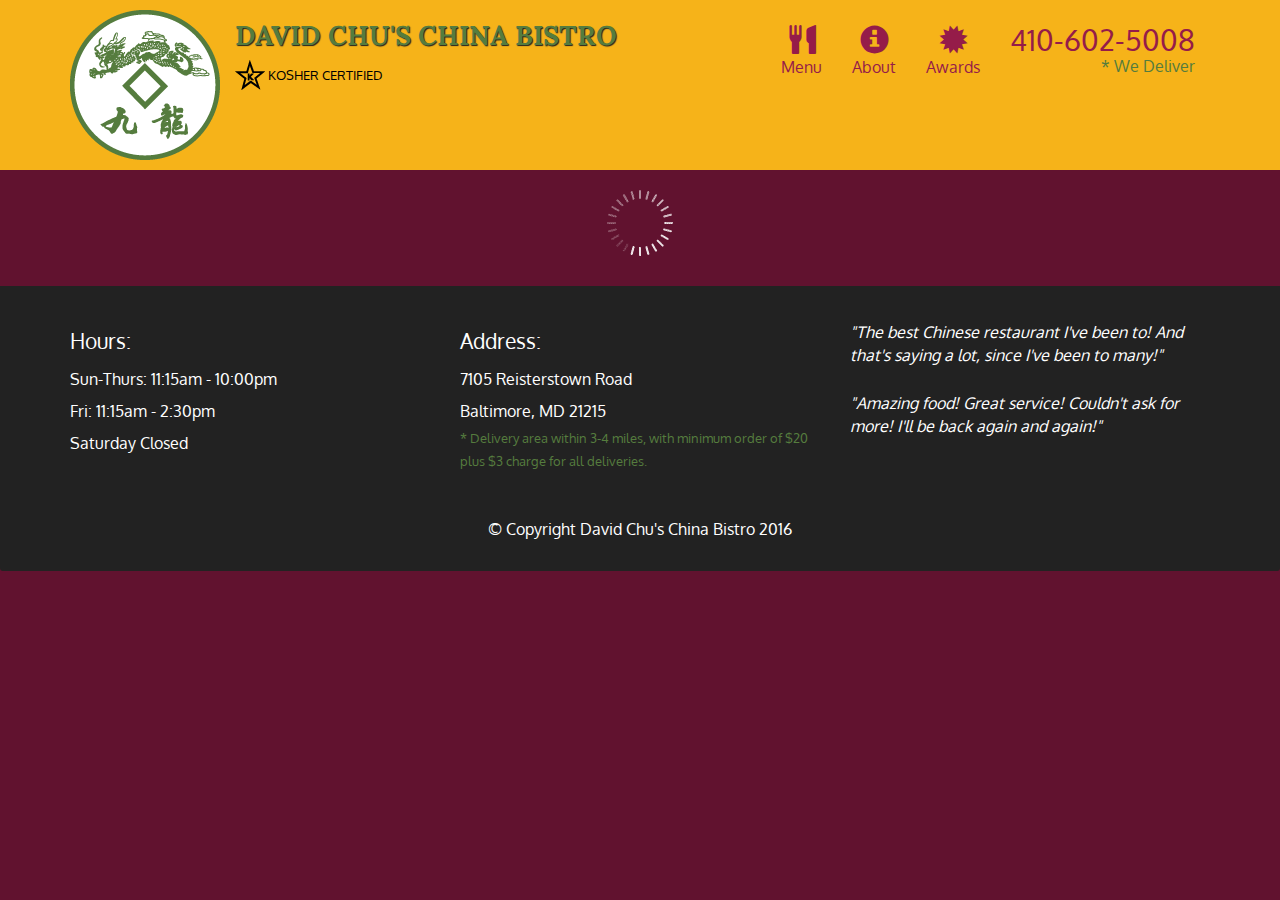
<file: index.html>
<!doctype html>
<html lang="en">
  <head>
    <meta charset="utf-8">
    <meta http-equiv="X-UA-Compatible" content="IE=edge">
    <meta name="viewport" content="width=device-width, initial-scale=1">
    <title>David Chu's China Bistro</title>
    <link rel="stylesheet" href="module-5 Solution/css/bootstrap.min.css">
    <link rel="stylesheet" href="module-5 Solution/css/styles.css">
    <link href='https://fonts.googleapis.com/css?family=Oxygen:400,300,700' rel='stylesheet' type='text/css'>
    <link href='https://fonts.googleapis.com/css?family=Lora' rel='stylesheet' type='text/css'>
  </head>
<body>
  <header>
    <nav id="header-nav" class="navbar navbar-default">
      <div class="container">
        <div class="navbar-header">
          <a href="index.html" class="pull-left visible-md visible-lg">
            <div id="logo-img" alt="Logo image"></div>
          </a>

          <div class="navbar-brand">
            <a href="index.html"><h1>David Chu's China Bistro</h1></a>
            <p>
              <img src="module-5 Solution/images/star-k-logo.png" alt="Kosher certification">
              <span>Kosher Certified</span>
            </p>
          </div>

          <button id="navbarToggle" type="button" class="navbar-toggle collapsed" data-toggle="collapse" data-target="#collapsable-nav" aria-expanded="false">
            <span class="sr-only">Toggle navigation</span>
            <span class="icon-bar"></span>
            <span class="icon-bar"></span>
            <span class="icon-bar"></span>
          </button>
        </div>
        
        <div id="collapsable-nav" class="collapse navbar-collapse">
           <ul id="nav-list" class="nav navbar-nav navbar-right">
            <li id="navHomeButton" class="visible-xs active">
              <a href="index.html">
                <span class="glyphicon glyphicon-home"></span> Home</a>
            </li>
            <li id="navMenuButton">
              <a href="#" onclick="$dc.loadMenuCategories();">
                <span class="glyphicon glyphicon-cutlery"></span><br class="hidden-xs"> Menu</a>
            </li>
            <li>
              <a href="#">
                <span class="glyphicon glyphicon-info-sign"></span><br class="hidden-xs"> About</a>
            </li>
            <li>
              <a href="#">
                <span class="glyphicon glyphicon-certificate"></span><br class="hidden-xs"> Awards</a>
            </li>
            <li id="phone" class="hidden-xs">
              <a href="tel:410-602-5008">
                <span>410-602-5008</span></a><div>* We Deliver</div>
            </li>
          </ul><!-- #nav-list -->
        </div><!-- .collapse .navbar-collapse -->
      </div><!-- .container -->
    </nav><!-- #header-nav -->
  </header>

  <div id="call-btn" class="visible-xs">
    <a class="btn" href="tel:410-602-5008">
    <span class="glyphicon glyphicon-earphone"></span>
    410-602-5008
    </a>
  </div>
  <div id="xs-deliver" class="text-center visible-xs">* We Deliver</div>

  <div id="main-content" class="container"></div>

  <footer class="panel-footer">
    <div class="container">
      <div class="row">
        <section id="hours" class="col-sm-4">
          <span>Hours:</span><br>
          Sun-Thurs: 11:15am - 10:00pm<br>
          Fri: 11:15am - 2:30pm<br>
          Saturday Closed
          <hr class="visible-xs">
        </section>
        <section id="address" class="col-sm-4">
          <span>Address:</span><br>
          7105 Reisterstown Road<br>
          Baltimore, MD 21215
          <p>* Delivery area within 3-4 miles, with minimum order of $20 plus $3 charge for all deliveries.</p>
          <hr class="visible-xs">
        </section>
        <section id="testimonials" class="col-sm-4">
          <p>"The best Chinese restaurant I've been to! And that's saying a lot, since I've been to many!"</p>
          <p>"Amazing food! Great service! Couldn't ask for more! I'll be back again and again!"</p>
        </section>
      </div>
      <div class="text-center">&copy; Copyright David Chu's China Bistro 2016</div>
    </div>
  </footer>

  <!-- jQuery (Bootstrap JS plugins depend on it) -->
  <script src="module-5 Solution/js/jquery-2.1.4.min.js"></script>
  <script src="module-5 Solution/js/bootstrap.min.js"></script>
  <script src="module-5 Solution/js/ajax-utils.js"></script>
  <script src="module-5 Solution/js/script.js"></script>
</body>
</html>
</file>
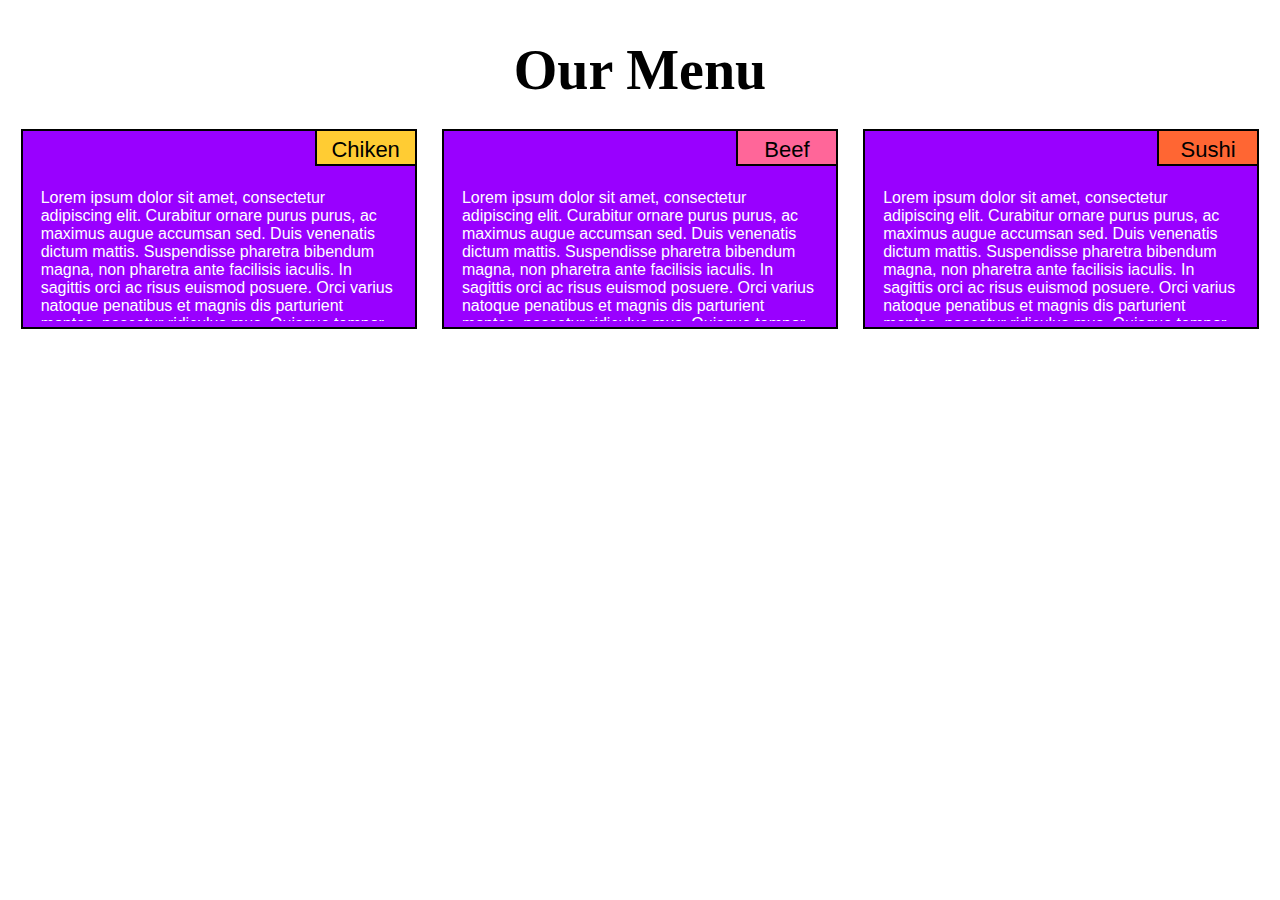
<file: module-2 Solution/index.html>
<!DOCTYPE html>
<html>
   <head>
      <link type="text/css" rel="stylesheet" href="stylesheet.css">
      <meta charset="utf-8">
      <meta name="viewport" content="width=device-width, initial-scale=1">
      <title>Responsive Layout</title>
       
   </head>
   <body>
      <h1>Our Menu</h1>
      <div class="row">
            
         <div class="col-lg-4 col-md-6 normal">
            <p id="p1"> Chiken </p>
            <p class="para">Lorem ipsum dolor sit amet, consectetur adipiscing elit. Curabitur ornare purus purus, ac maximus augue accumsan sed. Duis venenatis dictum mattis. Suspendisse pharetra bibendum magna, non pharetra ante facilisis iaculis. In sagittis orci ac risus euismod posuere. Orci varius natoque penatibus et magnis dis parturient montes, nascetur ridiculus mus. Quisque tempor nisl et mauris porttitor, dapibus</p>
            
</div>
         <div class="col-lg-4 col-md-6 normal">
            <p id="p2"> Beef </p> 
            <p class="para">Lorem ipsum dolor sit amet, consectetur adipiscing elit. Curabitur ornare purus purus, ac maximus augue accumsan sed. Duis venenatis dictum mattis. Suspendisse pharetra bibendum magna, non pharetra ante facilisis iaculis. In sagittis orci ac risus euismod posuere. Orci varius natoque penatibus et magnis dis parturient montes, nascetur ridiculus mus. Quisque tempor nisl et mauris porttitor, dapibus</p>
         </div>
         <div class="col-lg-4 col-md-12 normal">
            <p id="p3"> Sushi </p>
            <p class="para">Lorem ipsum dolor sit amet, consectetur adipiscing elit. Curabitur ornare purus purus, ac maximus augue accumsan sed. Duis venenatis dictum mattis. Suspendisse pharetra bibendum magna, non pharetra ante facilisis iaculis. In sagittis orci ac risus euismod posuere. Orci varius natoque penatibus et magnis dis parturient montes, nascetur ridiculus mus. Quisque tempor nisl et mauris porttitor, dapibus</p>
         </div>
      </div>
   </body>
</html>
</file>
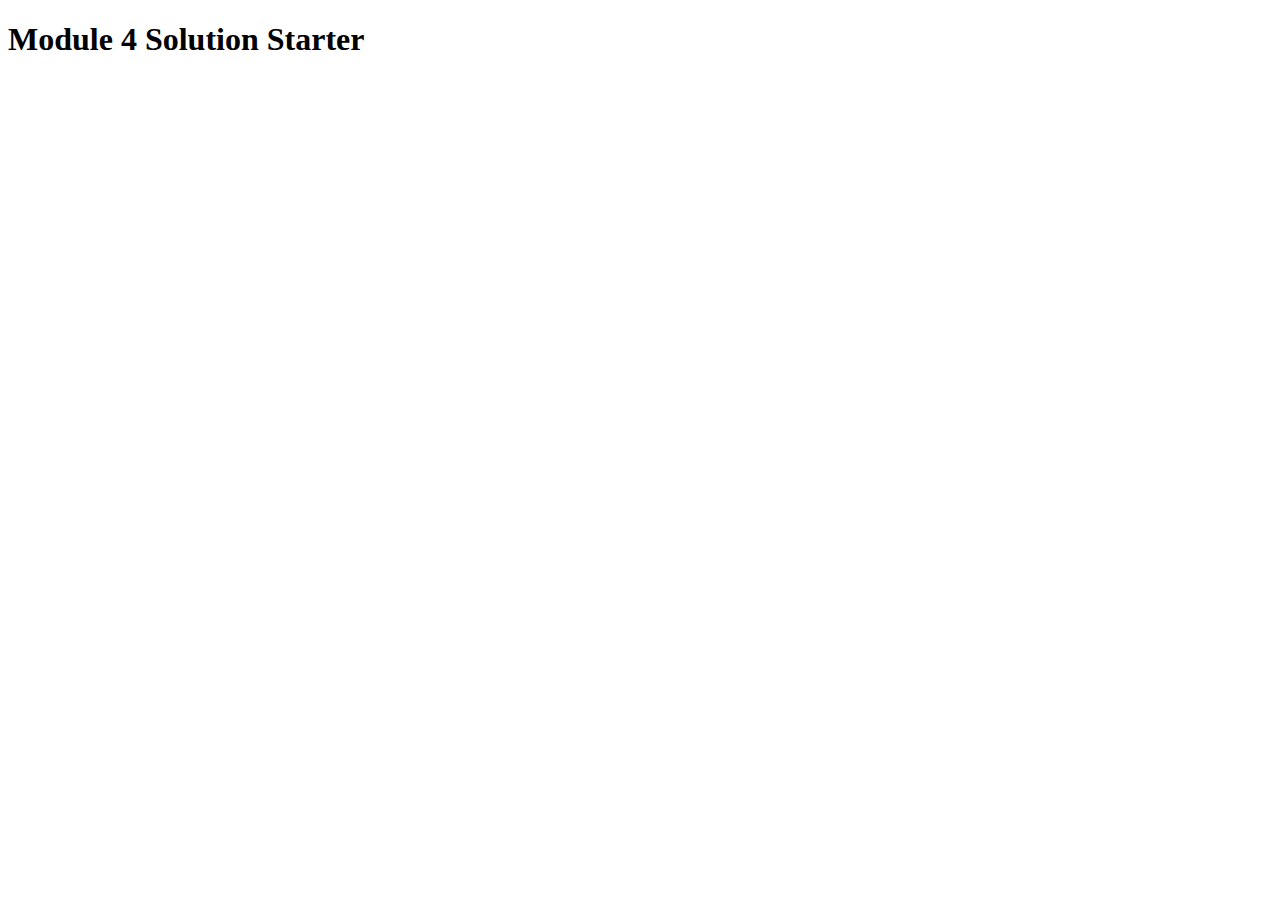
<file: module-4 Solution/index.html>
<!DOCTYPE html>
<html>
<head>
  <meta charset="utf-8">
  <title>Module 4 Solution Starter</title>
  <script>
    var names = []; // DO NOT REMOVE
  </script>
  <script src="SpeakHello.js"></script>
  <script src="SpeakGoodBye.js"></script>
  <script src="script.js"></script>
</head>
<body>
  <h1>Module 4 Solution Starter</h1>
</body>
</html>
</file>
<file: module-5 Solution/css/styles.css>
body {
  font-size: 16px;
  color: #fff;
  background-color: #61122f;
  font-family: 'Oxygen', sans-serif;
}

/** HEADER **/
#header-nav {
  background-color: #f6b319;
  border-radius: 0;
  border: 0;
}

#logo-img {
  background: url('../images/restaurant-logo_large.png') no-repeat;
  width: 150px;
  height: 150px;
  margin: 10px 15px 10px 0;
}

.navbar-brand {
  padding-top: 25px;
}
.navbar-brand h1 { /* Restaurant name */
  font-family: 'Lora', serif;
  color: #557c3e;
  font-size: 1.5em;
  text-transform: uppercase;
  font-weight: bold;
  text-shadow: 1px 1px 1px #222;
  margin-top: 0;
  margin-bottom: 0;
  line-height: .75;
}
.navbar-brand a:hover, .navbar-brand a:focus {
  text-decoration: none;
}
.navbar-brand p { /* Kosher cert */
  color: #000;
  text-transform: uppercase;
  font-size: .7em;
  margin-top: 15px;
}
.navbar-brand p span { /* Star-K */
  vertical-align: middle;
}

#nav-list {
  margin-top: 10px;
}
#nav-list a {
  color: #951C49;
  text-align: center;
}
#nav-list a:hover {
  background: #E7E7E7;
}
#nav-list a span {
  font-size: 1.8em;
}

#phone {
  margin-top: 5px;
}
#phone a { /* Phone number */
  text-align: right;
  padding-bottom: 0;
}
#phone div { /* We Deliver */
  color: #557c3e;
  text-align: right;
  padding-right: 15px;
}

.navbar-header button.navbar-toggle, .navbar-header .icon-bar {
  border: 1px solid #61122f;
}
.navbar-header button.navbar-toggle {
  clear: both;
  margin-top: -30px;
}
/* END HEADER */

/* FOOTER */
.panel-footer {
  margin-top: 30px;
  padding-top: 35px;
  padding-bottom: 30px;
  background-color: #222;
  border-top: 0;
}
.panel-footer div.row {
  margin-bottom: 35px;
}
#hours, #address {
  line-height: 2;
}
#hours > span, #address > span {
  font-size: 1.3em;
}
#address p {
  color: #557c3e;
  font-size: .8em;
  line-height: 1.8;
}
#testimonials {
  font-style: italic;
}
#testimonials p:nth-child(2) {
  margin-top: 25px;
}
/* END FOOTER */



/* HOME PAGE */
.container .jumbotron {
  box-shadow: 0 0 50px #3F0C1F;
  border: 2px solid #3F0C1F;
}

#menu-tile, #specials-tile, #map-tile {
  height: 250px;
  width: 100%;
  margin-bottom: 15px;
  position: relative;
  border: 2px solid #3F0C1F;
  overflow: hidden;
}
#menu-tile:hover, #specials-tile:hover, #map-tile:hover {
  box-shadow: 0 1px 5px 1px #cccccc;
}
#menu-tile {
  background: url('../images/menu-tile.jpg') no-repeat;
  background-position: center;
}
#specials-tile {
  background: url('../images/specials-tile.jpg') no-repeat;
  background-position: center;
}
#menu-tile span, #specials-tile span, #map-tile span {
  position: absolute;
  bottom: 0;
  right: 0;
  width: 100%;
  text-align: center;
  font-size: 1.6em;
  text-transform: uppercase;
  background-color: #000;
  color: #fff;
  opacity: .8;
}
/* END HOME PAGE */

/* MENU CATEGORIES PAGE */
.category-tile { 
  position: relative;
  border: 2px solid #3F0C1F;
  overflow: hidden;
  width: 200px;
  height: 200px;
  margin: 0 auto 15px;
}
.category-tile span {
  position: absolute;
  bottom: 0;
  right: 0;
  width: 100%;
  text-align: center;
  font-size: 1.2em;
  text-transform: uppercase;
  background-color: #000;
  color: #fff;
  opacity: .8;
}
.category-tile:hover {
  box-shadow: 0 1px 5px 1px #cccccc;
}

#menu-categories-title + div {
  margin-bottom: 50px;
}
/* END MENU CATEGORIES PAGE */

/* SINGLE CATEGORY PAGE */
.menu-item-tile {
  margin-bottom: 25px;
}
.menu-item-tile hr {
  width: 80%;
}
.menu-item-tile .menu-item-price {
  font-size: 1.1em;
  text-align: right;
  margin-top: -15px;
  margin-right: -15px;
}
.menu-item-tile .menu-item-price span {
  font-size: .6em;
}
.menu-item-photo {
  position: relative;
  border: 2px solid #3F0C1F; 
  overflow: hidden;
  padding: 0;
  margin-right: -15px;
  margin-left: auto;
  margin-bottom: 20px;
  max-width: 250px;
}
.menu-item-photo div {
  position: absolute;
  bottom: 0;
  right: 0;
  width: 80px;
  background-color: #557c3e;
  text-align: center;
}
.menu-item-description {
  padding-right: 30px;
}
h3.menu-item-title {
  margin: 0 0 10px;
}
.menu-item-details {
  font-size: .9em;
  font-style: italic;
}
/* END SINGLE CATEGORY PAGE */


/********** Large devices only **********/
@media (min-width: 1200px) {
  .container .jumbotron {
    background: url('../images/jumbotron_1200.jpg') no-repeat;
    height: 675px;
  }
}

/********** Medium devices only **********/
@media (min-width: 992px) and (max-width: 1199px) {
  /* Header */
  #logo-img {
    background: url('../images/restaurant-logo_medium.png') no-repeat;
    width: 100px;
    height: 100px;
    margin: 5px 5px 5px 0;
  }
  /* End Header */

  /* Home Page */
  .container .jumbotron {
    background: url('../images/jumbotron_992.jpg') no-repeat;
    height: 558px;
  }
  /* End Home Page */
}

/********** Small devices only **********/
@media (min-width: 768px) and (max-width: 991px) {
  /* Home Page */
  .container .jumbotron {
    background: url('../images/jumbotron_768.jpg') no-repeat;
    height: 432px;
  }
  /* End Home Page */
}

/********** Extra small devices only **********/
@media (max-width: 767px) {
  /* Header */
  .navbar-brand {
    padding-top: 10px;
    height: 80px;
  }
  .navbar-brand h1 { /* Restaurant name */
    padding-top: 10px;
    font-size: 5vw; /* 1vw = 1% of viewport width */
  }
  .navbar-brand p { /* Kosher cert */
    font-size: .6em;
    margin-top: 12px;
  }
  .navbar-brand p img { /* Star-K */
    height: 20px;
  }

  #collapsable-nav a { /* Collapsed nav menu text */
    font-size: 1.2em;
  }
  #collapsable-nav a span { /* Collapsed nav menu glyph */
    font-size: 1em;
    margin-right: 5px;
  }

  #call-btn > a {
    font-size: 1.5em;
    display: block;
    margin: 0 20px;
    padding: 10px;
    border: 2px solid #fff;
    background-color: #f6b319;
    color: #951c49;
  }
  #xs-deliver {
    margin-top: 5px;
    font-size: .7em;
    letter-spacing: .1em;
    text-transform: uppercase;
  }
  /* End Header */

  /* Footer */
  .panel-footer section {
    margin-bottom: 30px;
    text-align: center;
  }
  .panel-footer section:nth-child(3) {
    margin-bottom: 0; /* margin already exists on the whole row */
  }
  .panel-footer section hr {
    width: 50%;
  }
  /* End Footer */

  /* Home Page */
  .container .jumbotron {
    margin-top: 30px;
    padding: 0;
  }
  #menu-tile, #specials-tile {
    width: 360px;
    margin: 0 auto 15px;
  }

  .menu-item-photo {
    margin-right: auto;
  }
  .menu-item-tile .menu-item-price {
    text-align: center;
  }
  .menu-item-description {
    text-align: center;;
  }
}


/********** Super extra small devices Only :-) (e.g., iPhone 4) **********/
@media (max-width: 479px) {
  /* Header */
  .navbar-brand h1 { /* Restaurant name */
    padding-top: 5px;
    font-size: 6vw;
  }
  /* End Header */
  
  /* Home page */
  #menu-tile, #specials-tile {
    width: 280px;
    margin: 0 auto 15px;
  }

  .col-xxs-12 {
    position: relative;
    min-height: 1px;
    padding-right: 15px;
    padding-left: 15px;
    float: left;
    width: 100%;
  }
}
</file>
<file: module-2 Solution/stylesheet.css>
/********** Base styles **********/
         * {
         box-sizing: border-box;
         }
         h1 {
         font-size:56px;
         margin-bottom: 15px;
         text-align:center;
         }
         .para {
         width: 100%;
         height: 150px;
         margin-right:auto;
         margin-left: auto;
         font-family: Helvetica;
         color: white;
         padding:18px;
         overflow:auto;
         }

         
         /* Simple Responsive Framework. */
         .row {
         width: 100%;
         
         }

         /********** Large devices only **********/
         @media (min-width: 992px) {
         .col-lg-1, .col-lg-2, .col-lg-3, .col-lg-4, .col-lg-5, .col-lg-6, .col-lg-7, .col-lg-8, .col-lg-9, .col-lg-10, .col-lg-11, .col-lg-12 {
         float: left;
         margin:1%;
         padding:0;
         height:200px;
         position: relative;
         background-color: #9900FF;
         border: 2px solid black;
         }
         .col-lg-1 {
         width: 8.33%;
         }
         .col-lg-2 {
         width: 16.66%;
         }
         .col-lg-3 {
         width: 25%;
         }
         .col-lg-4 {
         width: 31.33%;
         }
         .col-lg-5 {
         width: 41.66%;
         }
         .col-lg-6 {
         width: 50%;
         }
         .col-lg-7 {
         width: 58.33%;
         }
         .col-lg-8 {
         width: 66.66%;
         }
         .col-lg-9 {
         width: 74.99%;
         }
         .col-lg-10 {
         width: 83.33%;
         }
         .col-lg-11 {
         width: 91.66%;
         }
         .col-lg-12 {
         width: 100%;
         }
         }
         /********** Medium devices only **********/
         @media (min-width: 768px) and (max-width: 991px) {
         .col-md-1, .col-md-2, .col-md-3, .col-md-4, .col-md-5, .col-md-6, .col-md-7, .col-md-8, .col-md-9, .col-md-10, .col-md-11, .col-md-12 {
         float: left;
         margin:1%;
         height:200px;
         background-color: #9900FF;
         border: 2px solid black;
         }
         .col-md-1 {
         width: 8.33%;
         }
         .col-md-2 {
         width: 16.66%;
         }
         .col-md-3 {
         width: 25%;
         }
         .col-md-4 {
         width: 33.33%;
         }
         .col-md-5 {
         width: 41.66%;
         }
         .col-md-6 {
         width: 48%;
         }
         .col-md-7 {
         width: 58.33%;
         }
         .col-md-8 {
         width: 66.66%;
         }
         .col-md-9 {
         width: 74.99%;
         }
         .col-md-10 {
         width: 83.33%;
         }
         .col-md-11 {
         width: 91.66%;
         }
         .col-md-12 {
         width: 98%;
         
         }
         }
         /********** Normal styles **********/

         @media (max-width: 767px) {
         .normal
         {background-color: #9900FF;
          margin:2%;
          border: 2px solid black;}

         }
        

         #p1,#p2,#p3{
         font-size:22px;
         font-style:bold;
         margin:0;
         float:right;
         width: 100px;
         height: 35px;
         position: relative;
         top: 0px;
         font-family: Helvetica;
         color: Black;
         padding:6px;
         margin-bottom:5px;
         text-align:center;
         border-left: 2px solid black;
         border-bottom: 2px solid black;
         }
          
         #p1{
        
         background-color:#FFCC33;

         }
         #p2{
        
         background-color: #FF6699;

         }
         #p3{
         background-color: #FF6633;

         }
</file>
